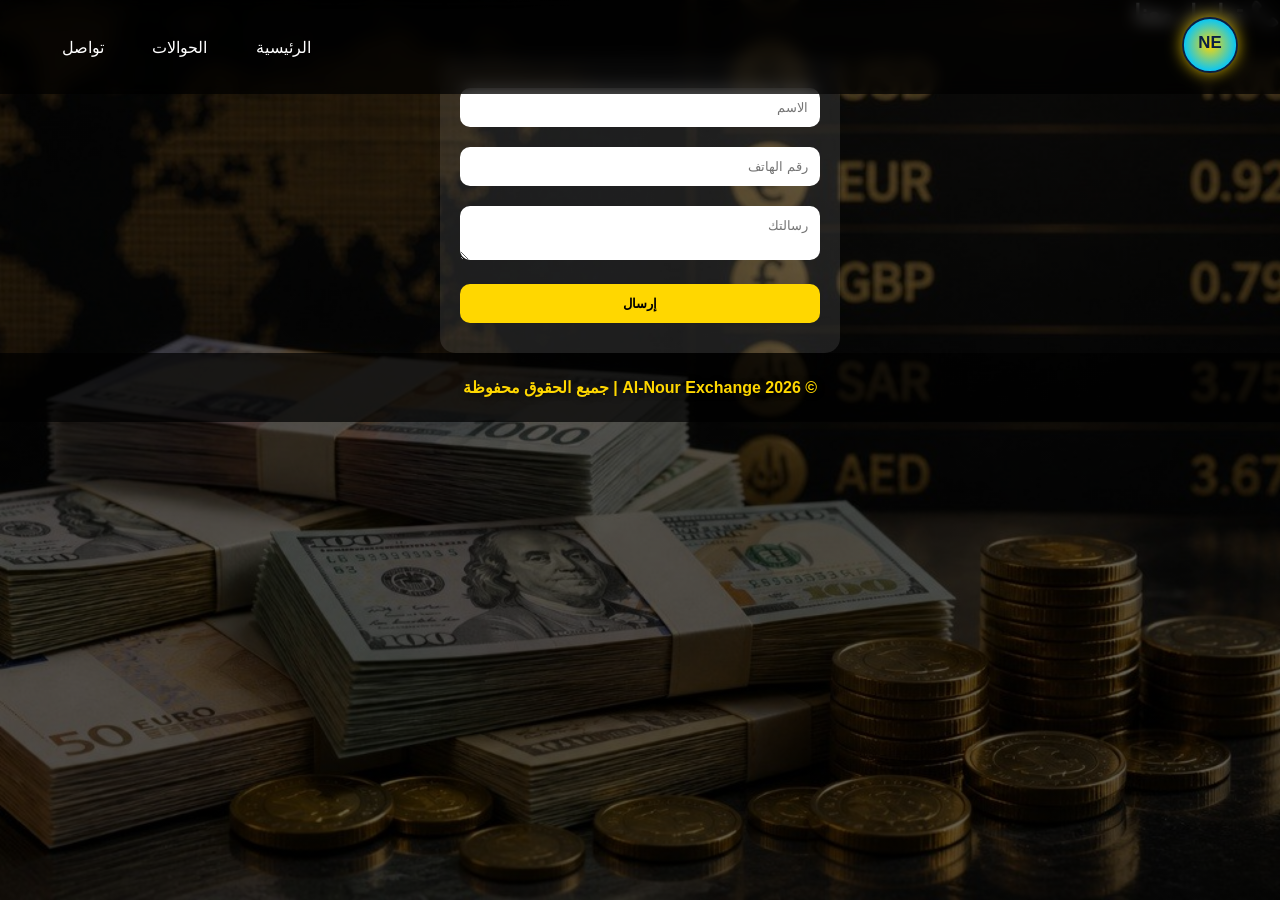
<file: contact.html>
<!DOCTYPE html>
<html lang="ar" dir="rtl">
<head>
<meta charset="UTF-8">
<title>تواصل معنا - مكتب النور للصرافة</title>
<link rel="stylesheet" href="project2.css">
</head>
<body>

<header class="navbar">
    <div class="logo">
        <svg width="60" height="60" viewBox="0 0 100 100">
            <defs>
                <radialGradient id="grad1" cx="50%" cy="50%" r="50%">
                    <stop offset="0%" style="stop-color:#ffd700; stop-opacity:1" />
                    <stop offset="100%" style="stop-color:#00c6ff; stop-opacity:1" />
                </radialGradient>
            </defs>
            <circle cx="50" cy="50" r="45" fill="url(#grad1)" stroke="#0a1f44" stroke-width="3"/>
            <text x="50%" y="55%" text-anchor="middle" font-size="28" fill="#0a1f44" font-family="Tahoma" font-weight="bold">NE</text>
        </svg>
    </div>

    <nav class="links">
        <a href="index.html">الرئيسية</a>
        <a href="index.html#rates">الحوالات</a>
        <a href="contact.html">تواصل</a>
    </nav>
</header>

<main>
    <section id="contact" class="section">
        <h2>📞 تواصل معنا</h2>

        <div class="form">
            <input type="text" placeholder="الاسم">
            <input type="text" placeholder="رقم الهاتف">
            <textarea placeholder="رسالتك"></textarea>
            <button>إرسال</button>
        </div>
    </section>
</main>

<footer>
    © 2026 Al-Nour Exchange | جميع الحقوق محفوظة
</footer>

</body>
</html>
</file>
<file: project2.css>
/* ===== RESET ===== */
* {
  margin:0;
  padding:0;
  box-sizing:border-box;
  font-family: Tahoma, sans-serif;
}

/* ===== BODY ===== */
body {
  background: linear-gradient(rgba(0,0,0,0.6), rgba(0,0,0,0.6)), url("images/gh.jpg");
  background-size: cover;
  background-position: center;
  background-attachment: fixed;
  color:white;
  overflow-x:hidden;
  animation: bgMove 30s linear infinite;
}

@keyframes bgMove {
  0% { background-position: center top; }
  50% { background-position: center center; }
  100% { background-position: center top; }
}

/* ===== NAVBAR ===== */
.navbar {
  display:flex;
  justify-content:space-between;
  align-items:center;
  padding:15px 40px;
  background: rgba(0,0,0,0.7);
  position: fixed;
  width:100%;
  top:0;
  z-index:1000;
  backdrop-filter: blur(0.5rem);
}

.logo svg {
  filter: drop-shadow(0 0 8px rgba(255,215,0,0.8));
  transition: transform 0.5s ease, filter 0.5s ease;
  animation: logoFloat 4s ease-in-out infinite;
}

@keyframes logoFloat {
  0% { transform: translateY(0) rotate(0deg); }
  50% { transform: translateY(-6px) rotate(3deg); }
  100% { transform: translateY(0) rotate(0deg); }
}

.logo:hover svg {
  transform: scale(1.2) rotate(-5deg);
  filter: drop-shadow(0 0 15px rgba(255,215,0,1));
}

.links a{
  color:white;
  text-decoration:none;
  margin:0 10px;
  padding:5px 12px;
  border-radius:15px;
  position:relative;
  transition: color 0.3s;
}

.links a::after{
  content:"";
  position:absolute;
  bottom:0;
  left:0;
  width:0;
  height:2px;
  background:#ffd700;
  transition: width 0.3s ease;
}

.links a:hover::after{
  width:100%;
}

.links a:hover{
  color:#ffd700;
}

/* ===== HERO ===== */
.hero{
  height:90vh;
  display:flex;
  flex-direction:column;
  justify-content:center;
  align-items:center;
  text-align:center;
  padding:20px;
}

.hero-content {
  display:flex;
  flex-direction:column;
  align-items:center;
  gap:15px;
}

.hero h1{
  font-size:60px;
  color:#ffd700;
  text-shadow:2px 2px 10px rgba(0,0,0,0.7);
}

.hero p{
  font-size:20px;
  text-shadow:1px 1px 8px rgba(0,0,0,0.5);
  margin-top:25px;
  max-width:700px;
}

/* ===== CARDS ===== */
.grid{
  display:grid;
  grid-template-columns:repeat(auto-fit,minmax(180px,1fr));
  gap:30px;
  margin-top:50px;
}

.card{
  background: rgba(255,255,255,0.15);
  padding:25px;
  border-radius:20px;
  border:1px solid rgba(255,255,255,0.25);
  display:flex;
  flex-direction:column;
  justify-content:center;
  align-items:center;
  cursor:pointer;
  text-decoration:none;
  color:white;
  transition:0.5s;
  box-shadow:0 5px 15px rgba(0,0,0,0.3);
}

.card:hover{
  transform:translateY(-10px) scale(1.08) rotateZ(-1deg);
  box-shadow:0 15px 35px rgba(0,0,0,0.6);
}

.card h3{
  font-size:28px;
  margin:5px 0;
  font-weight:bold;
}

.card p{
  font-size:20px;
  margin:3px 0;
}

/* ===== FORM ===== */
.form{
  max-width:400px;
  margin:auto;
  background: rgba(255,255,255,0.1);
  padding:20px;
  border-radius:15px;
  margin-top:30px;
}

.form input,
.form textarea,
.form select,
.form button{
  width:100%;
  margin:10px 0;
  padding:12px;
  border-radius:10px;
  border:none;
}

.form button{
  background:#ffd700;
  font-weight:bold;
  cursor:pointer;
  transition:0.4s;
}

.form button:hover{
  background:#00c853;
  color:white;
  transform:scale(1.05);
}

/* ===== FOOTER ===== */
footer{
  text-align:center;
  padding:25px;
  background: rgba(0,0,0,0.7);
  color:#ffd700;
  font-weight:bold;
  text-shadow:1px 1px 6px rgba(0,0,0,0.6);
}

/* ===== ONE PAGE CONVERSION ===== */
.conversion-page {
  display: none;
  min-height: 100vh;
  padding-top:120px;
  background-size: cover;
  background-position: center top;
  background-repeat: no-repeat;
  background-attachment: fixed;
  animation: bgMove 30s linear infinite;
}

#result {
  white-space: pre-line;
  line-height: 1.8;
  color:white;
  font-weight:bold;
  margin-top:20px;
}

/* ===== RESPONSIVE ===== */

/* أقل من 1200px */
@media screen and (max-width:1200px){
  .navbar { padding:12px 32px; }
  .hero h1 { font-size:52px; }
  .hero p { font-size:18px; }
  .card h3 { font-size:24px; }
  .card p { font-size:18px; }
}

/* أقل من 992px */
@media screen and (max-width:992px){
  .navbar { flex-direction: column; align-items: flex-start; padding:12px 24px; }
  .links { display:flex; flex-wrap: wrap; margin-top:8px; }
  .hero h1 { font-size:48px; }
  .hero p { font-size:16px; max-width:90%; }
  .grid { grid-template-columns:repeat(auto-fit, minmax(160px,1fr)); gap:20px; }
}

/* أقل من 768px (هواتف) */
@media screen and (max-width:768px){
  .hero h1 { font-size:36px; }
  .hero p { font-size:14px; max-width:95%; }
  .card { padding:16px; }
  .card h3 { font-size:20px; }
  .card p { font-size:16px; }
  .grid { grid-template-columns:1fr; gap:15px; }
  .form { max-width:95%; padding:12px; }
  .navbar { padding:8px 16px; }
  .links a { margin:4px 8px; padding:4px 8px; font-size:0.9rem; }
}
</file>
